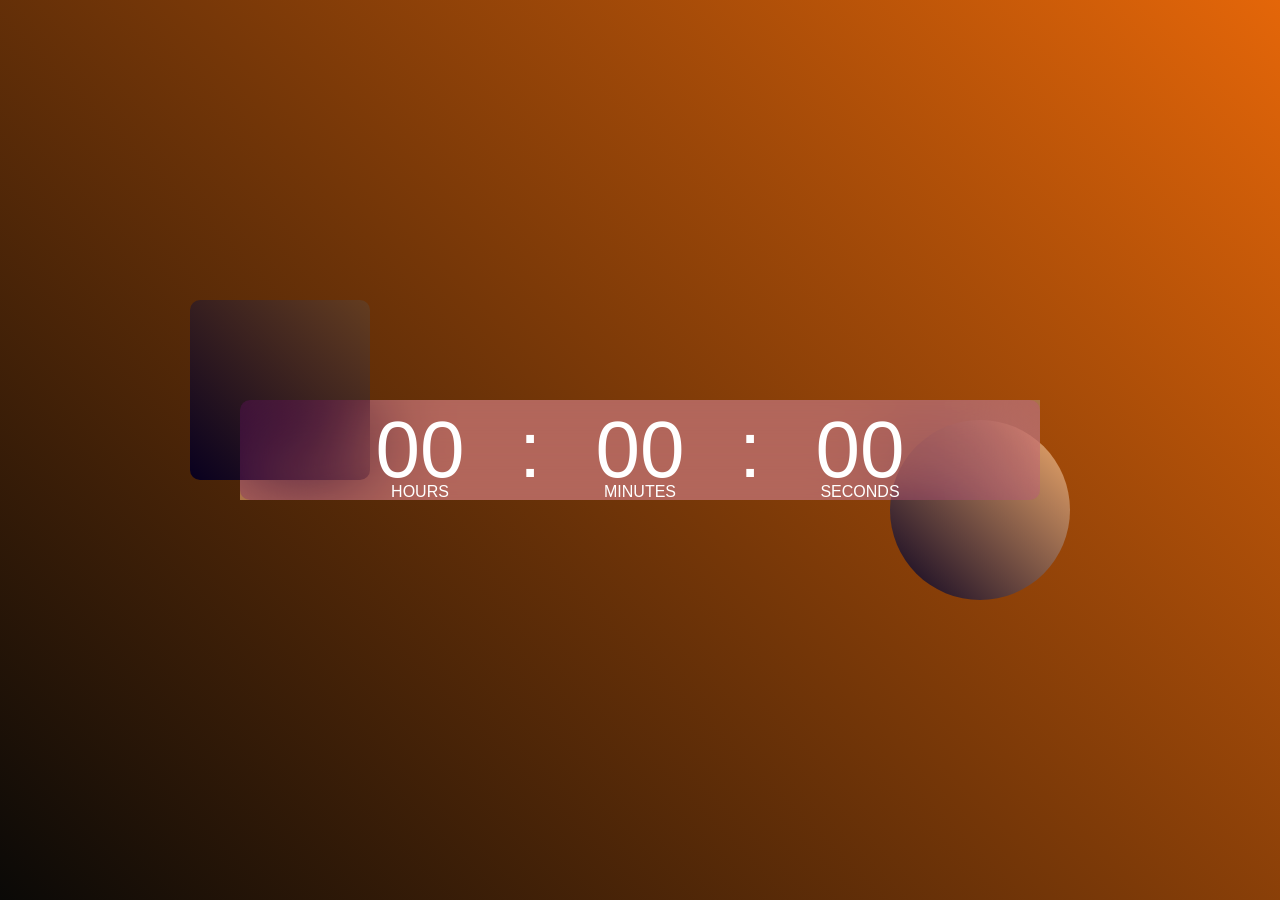
<file: day05/index.html>
<!DOCTYPE html>
<html lang="en">
<head>
    <meta charset="UTF-8">
    <meta name="viewport" content="width=device-width, initial-scale=1.0">
    <title>Digital Clock</title>
    <link rel="stylesheet" href="styles.css">
</head>
<body>
 <div class="hero">
<div class="container">
    <div class="clock">
        <span id="hrs">00</span>
        <span>:</span>
        <span id="min">00</span>
        <span>:</span>
        <span id="sec">00</span>
</div>
</div>
</div>

<script>
let hrs = document.getElementById("hrs");
let min = document.getElementById("min");
let sec = document.getElementById("sec");
setInterval(() => {
    let currentTime = new Date()

    hrs.innerHTML = currentTime.getHours()<10 ? "0" + currentTime.getHours() : currentTime.getHours();
    min.innerHTML = currentTime.getMinutes()<10 ? "0" + currentTime.getMinutes() : currentTime.getMinutes();
    sec.innerHTML = currentTime.getSeconds()<10 ? "0" + currentTime.getSeconds() : currentTime.getSeconds();
}, 1000);


</script>
</file>
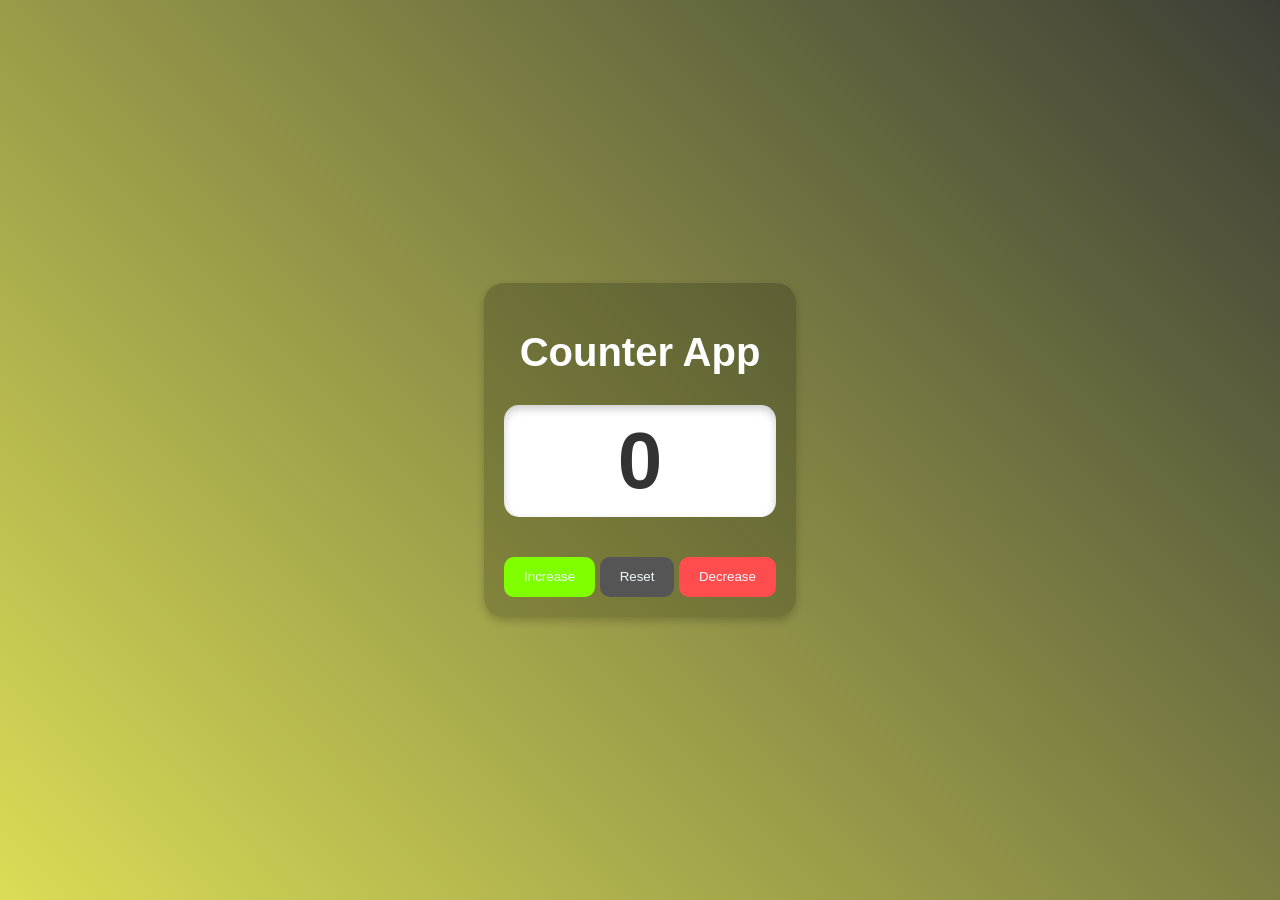
<file: day06/index.html>
<!DOCTYPE html>
<html lang="en">
<head>
    <meta charset="UTF-8">
    <meta name="viewport" content="width=device-width, initial-scale=1.0">
    <title>Counter App</title>
    <link rel="stylesheet" href="style.css">
</head>
<body>
   <div class="container">
    <h1>Counter App</h1>
    <div class="input" id="input">0</div>
    <button class="btn1" id="increase">Increase</button>
    <button class="btn3" id="reset">Reset</button>
    <button class="btn2" id="decrease">Decrease</button>
    
   </div> 
   <script>
const InputBtn = document.getElementById("input");
const IncreaseBtn = document.getElementById("increase");
const DecreaseBtn = document.getElementById("decrease");
const ResetBtn = document.getElementById("reset");
const Input = document.getElementById("input");

let count = 0;
IncreaseBtn.addEventListener("click", () => {
    count++;
    InputBtn.innerHTML = count;
});
DecreaseBtn.addEventListener("click", () => {
    count--;
    InputBtn.innerHTML = count;
});
ResetBtn.addEventListener("click", () => {
    count = 0;
    InputBtn.innerHTML = count;
});

   </script>
</body>
</html>
</file>
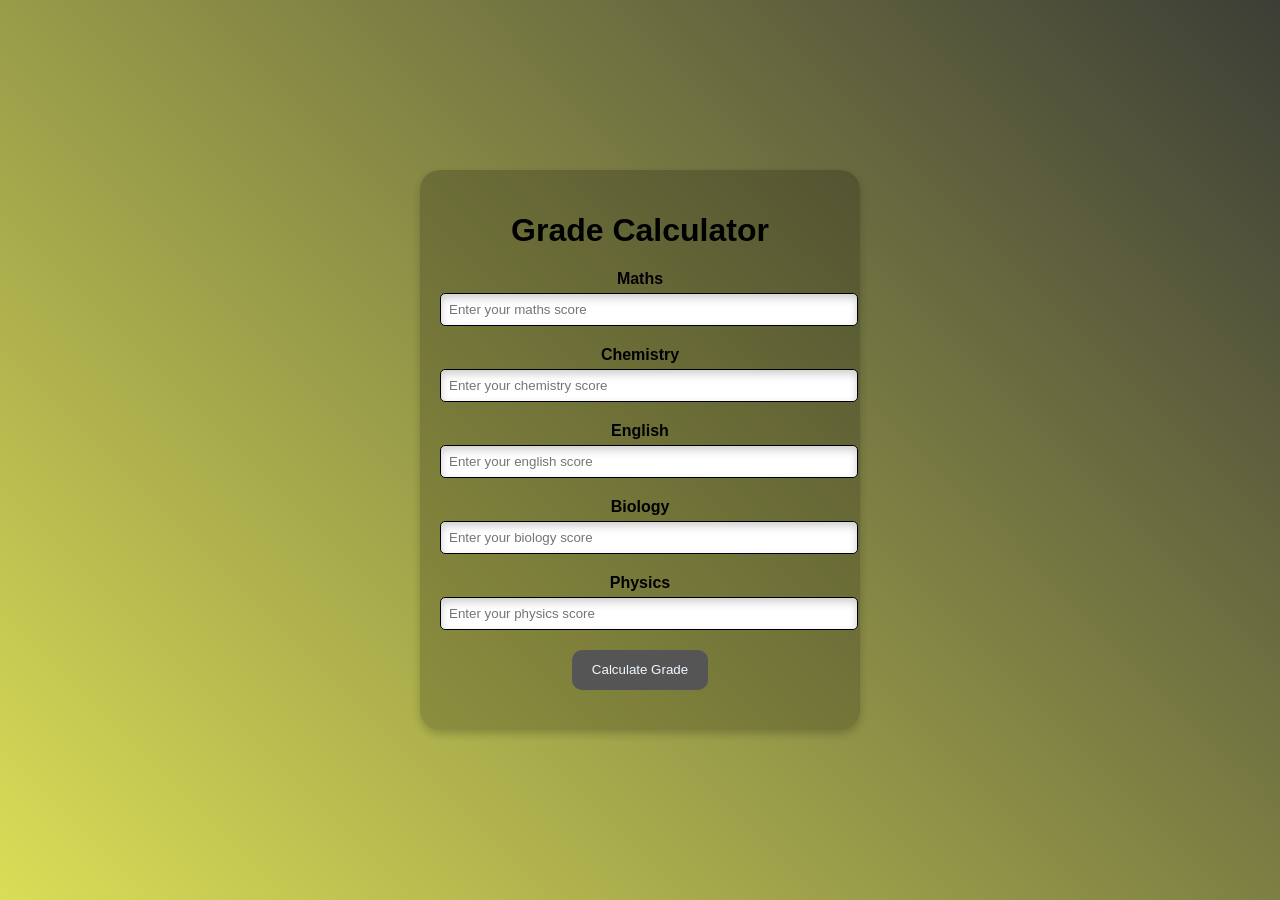
<file: day09/index.html>
<!DOCTYPE html>
<html lang="en">
<head>
    <meta charset="UTF-8">
    <meta name="viewport" content="width=device-width, initial-scale=1.0">
    <link rel="stylesheet" href="style.css">
    <title>Grade Calculator</title>
</head>
<body>
    <div class="container">
        <div id="grade calculator" >
            <h1>Grade Calculator</h1>
<form id="gradeForm">
    <div class="form-group">
        <label for="maths">Maths</label>
        <input type="number" name="maths" id="maths" placeholder="Enter your maths score">
    </div>
    <div class="form-group">
        <label for="chemistry">Chemistry</label>
        <input type="number" name="chemistry" id="chemistry" placeholder="Enter your chemistry score">
    </div>
    <div class="form-group">
        <label for="english">English</label>
        <input type="number" name="english" id="english" placeholder="Enter your english score">
    </div>
    <div class="form-group">
        <label for="biology">Biology</label>
        <input type="number" name="biology" id="biology" placeholder="Enter your biology score">
    </div>
    <div class="form-group">
        <label for="physics">Physics</label>
        <input type="number" name="physics" id="physics" placeholder="Enter your physics score">
    </div>
    <div class="form-group">
        <button type="button" id="calculateBtn" onclick="calculateGrade()">Calculate Grade</button>
    </div>
</form>

<div class="result" id="result"></div>


        </div>
    </div>
</body>
<script>
    function calculateGrade() {
        var maths = parseFloat(document.getElementById("maths").value);
        var chemistry = parseFloat(document.getElementById("chemistry").value);
        var english = parseFloat(document.getElementById("english").value);
        var biology = parseFloat(document.getElementById("biology").value);
        var physics = parseFloat(document.getElementById("physics").value);

        var totalMarks = maths + chemistry + english + biology + physics;
       var grade = getGrade(totalMarks)
       var result = document.getElementById("result");
      result.innerHTML = "";
      result.innerHTML += "<p><strong>Total Marks:</strong> " + totalMarks.toFixed(2) + "</p>";
      result.innerHTML += "<p><strong>Grade:</strong> " + grade + "</p>";
    }
       function getGrade(totalMarks) {
        if (totalMarks >= 450) {
            return "A";
        } else if (totalMarks >= 400) {
            return "B";
        } else if (totalMarks >= 350) {
            return "C";
        } else if (totalMarks >= 300) {
            return "D";
        } else {
            return "F";
        }
    }
</script>
</html>
</file>
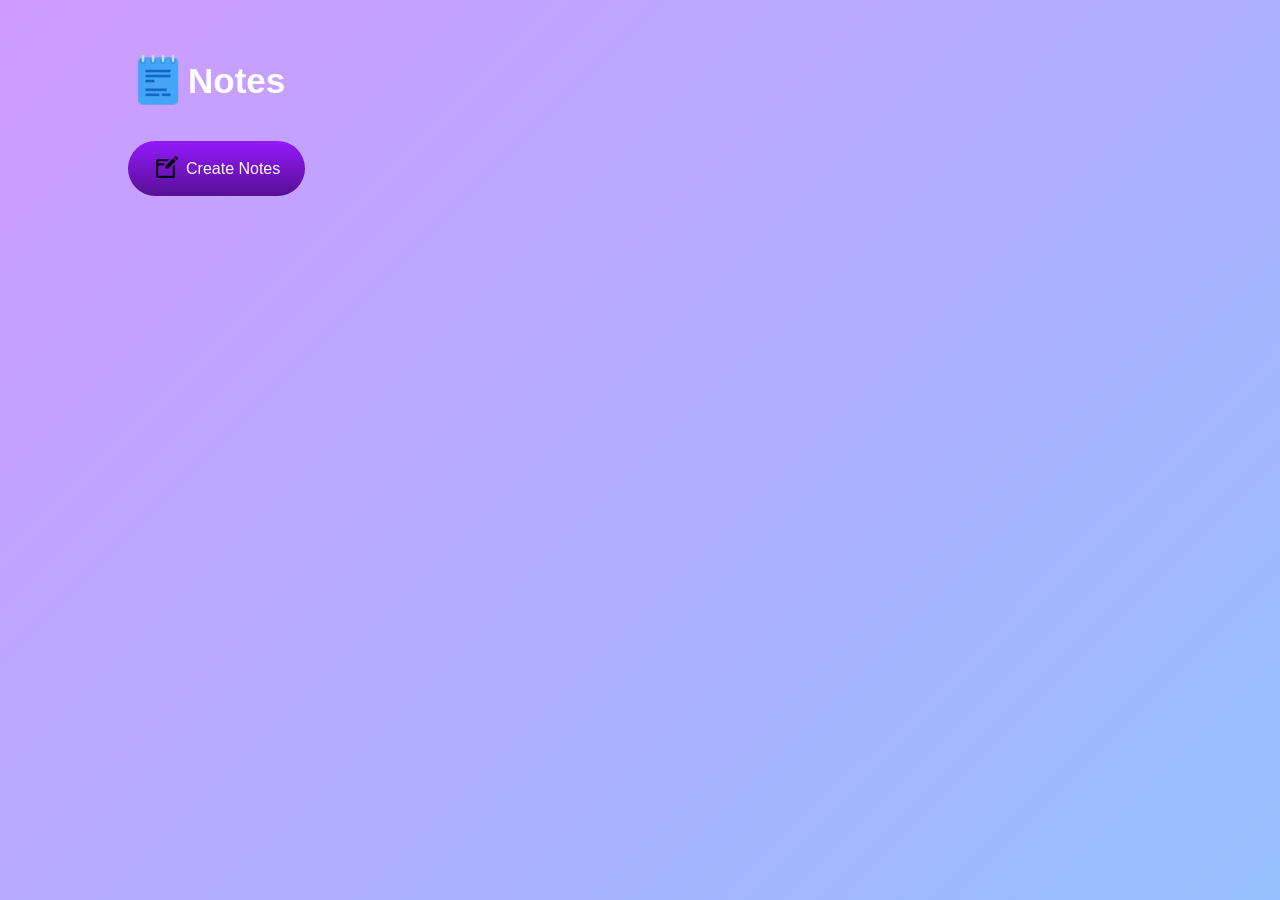
<file: day13/index.html>
<!DOCTYPE html>
<html lang="en">
<head>
    <meta charset="UTF-8">
    <meta name="viewport" content="width=device-width, initial-scale=1.0">
    <title>Notes</title>
    <link rel="stylesheet" href="style.css">
</head>
<body>
    <div class="container">
        <h1> <img src="images/notes.png" alt="">Notes</h1>
        <button class="btn"> <img src="images/edit.png" alt="">Create Notes</button>
   <div class="notes-container">
    <!-- <p contenteditable="true" class="input-box">
        <img src="images/delete.png" alt="">
    </p> -->
   </div>
    </div>
    <script src="script.js"> </script>
</body>
</html>
</file>
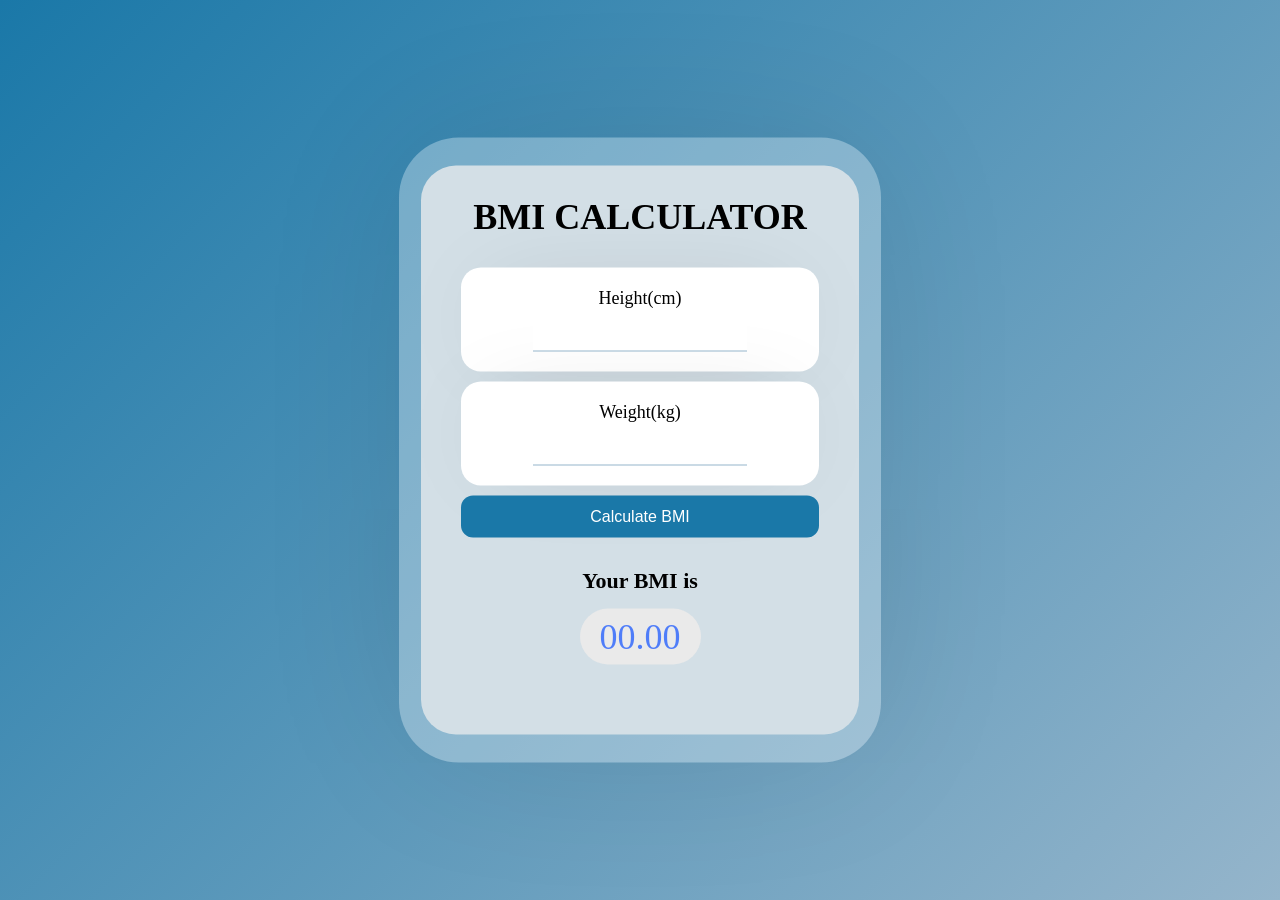
<file: day15/index.html>
<!DOCTYPE html>
<html lang="en">
<head>
    <meta charset="UTF-8">
    <meta name="viewport" content="width=device-width, initial-scale=1.0">
    <link rel="stylesheet" href="style.css">
    <title>BMI Calculator</title>
</head>
<body>
    <div class="container">
        <div class="box">
            <h1> BMI CALCULATOR</h1>
            <div class="content">
                <div class="input">
<label for="height">Height(cm)</label>
<input type="number" id="height">
            </div>
             <div class="input">
<label for="weightt">Weight(kg)</label>
<input type="number" id="weight">
        </div>
        <button id="calculate">Calculate BMI</button>
        </div>
        <div class="result">
            <p>Your BMI is</p>
            <div id="result">00.00</div>
            <p class="comment"></p>
        </div>
    </div>
</div>


    <script src="script.js"></script>
</body>
</html>
</file>
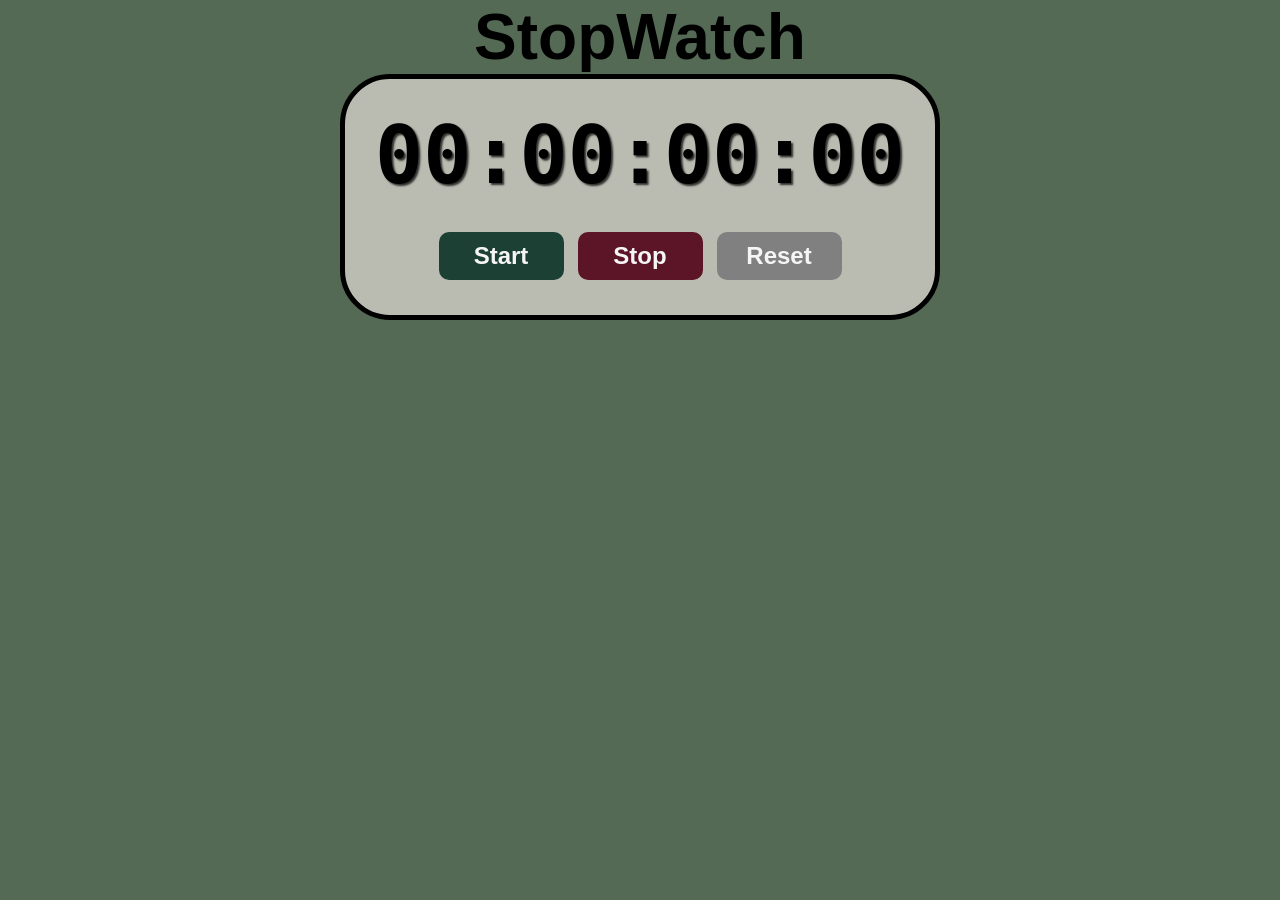
<file: day16/index.html>
<!DOCTYPE html>
<html lang="en">
<head>
    <meta charset="UTF-8">
    <meta name="viewport" content="width=device-width, initial-scale=1.0">
    <title>StopWatch</title>
    <link rel="stylesheet" href="style.css">
</head>
<body>
    <h1 id="myH1">StopWatch</h1>
<div id="container">
<div id="display">
    00:00:00:00
</div>
<div id="controls">
<button id="startBtn" onclick="start()">Start</button>
<button id="stopBtn" onclick="stop()">Stop</button>
<button id="resetBtn" onclick="reset()">Reset</button>

</div>
</div>
<script src="script.js"></script>
</body>
</html>
</file>
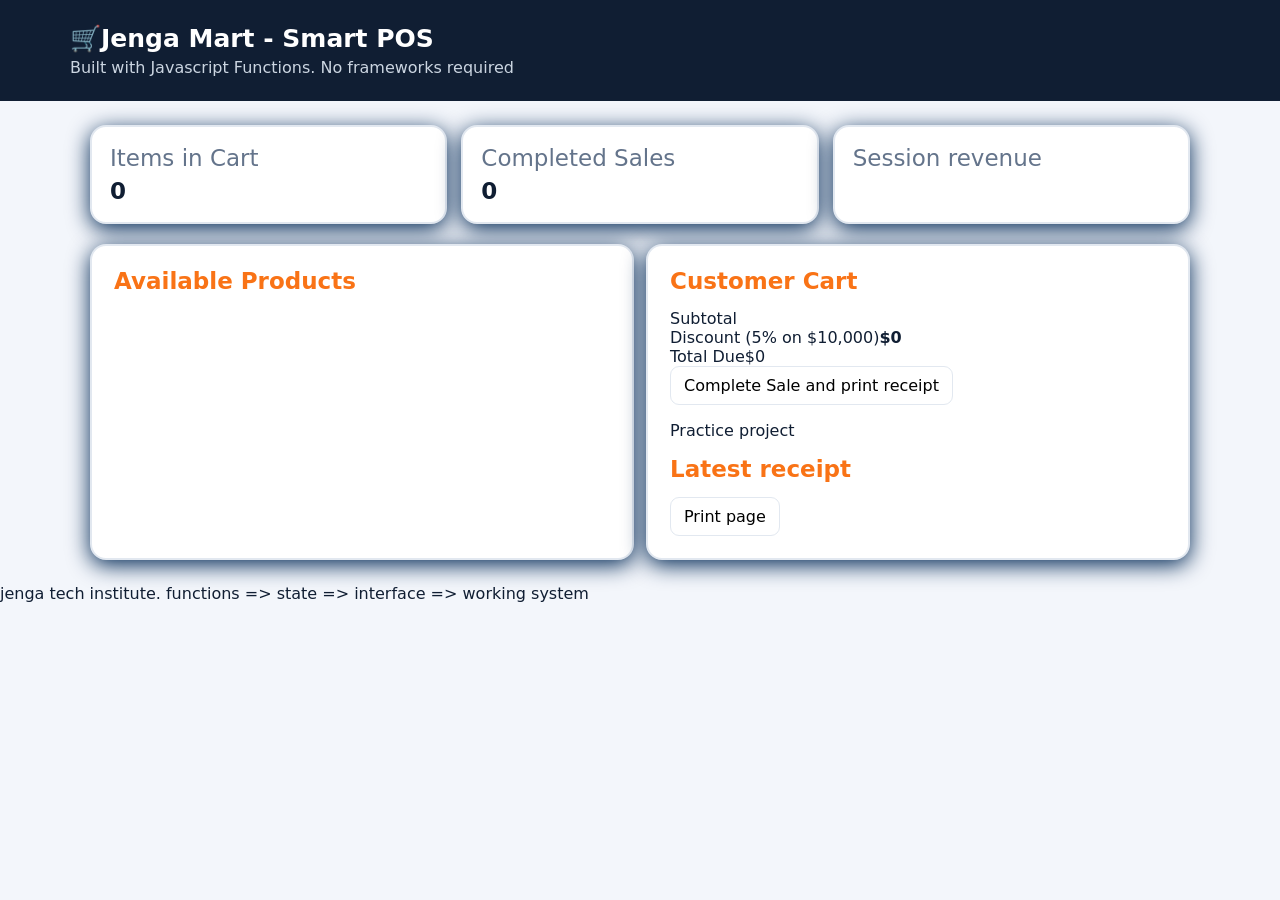
<file: day34/index.html>
<!DOCTYPE html>
<html lang="en">
<head>
    <meta charset="UTF-8">
    <meta name="viewport" content="width=device-width, initial-scale=1.0">
    <title>Smart pos supermarket system</title>
    <link rel="stylesheet" href="style.css">
</head>
<body>
    

    <header>
        <h1>🛒Jenga Mart - Smart POS</h1>
        <p>Built with Javascript Functions. No frameworks required</p>
    </header>
<main>
<section class="stats" aria-label="Session statistics">
<div class="stat"><label>Items in Cart</label><strong id="item-count">0</strong></div>
<div class="stat"><label>Completed Sales</label><strong id="sales-count">0</strong></div>
<div class="stat"><label>Session revenue</label><strong id="revenue"></strong></div>
</section>
<section class="layout">
<div class="panel">
<h2>Available Products</h2>
<div class="products" id="products"></div>
</div>
<div class="panel">
<h2>Customer Cart</h2>
<div id="cart-items" aria-live="polite"></div>

<div class="line"><span>Subtotal</span> <strong id="subtotal"></strong></div>
<div class="line"><span>Discount (5% on $10,000)</span><strong id="discount">$0</strong>
<div class="line-total"><span>Total Due</span><span id="total">$0</span></div>
<button class="checkout" id="checkout" onclick="checkout()">Complete Sale and print receipt</button>
</div>
<p class="notes">Practice project</p>
<section class="receipt" id="receipt-section">
    <h2>Latest receipt</h2>
<pre id="receipt"></pre>
<button onclick="window.print()">Print page</button>
</div>
</section>
</section>
</main>
<footer>
    jenga tech institute. functions => state => interface => working system
</footer>
<script src="script.js"></script>
</body>
</html>
</file>
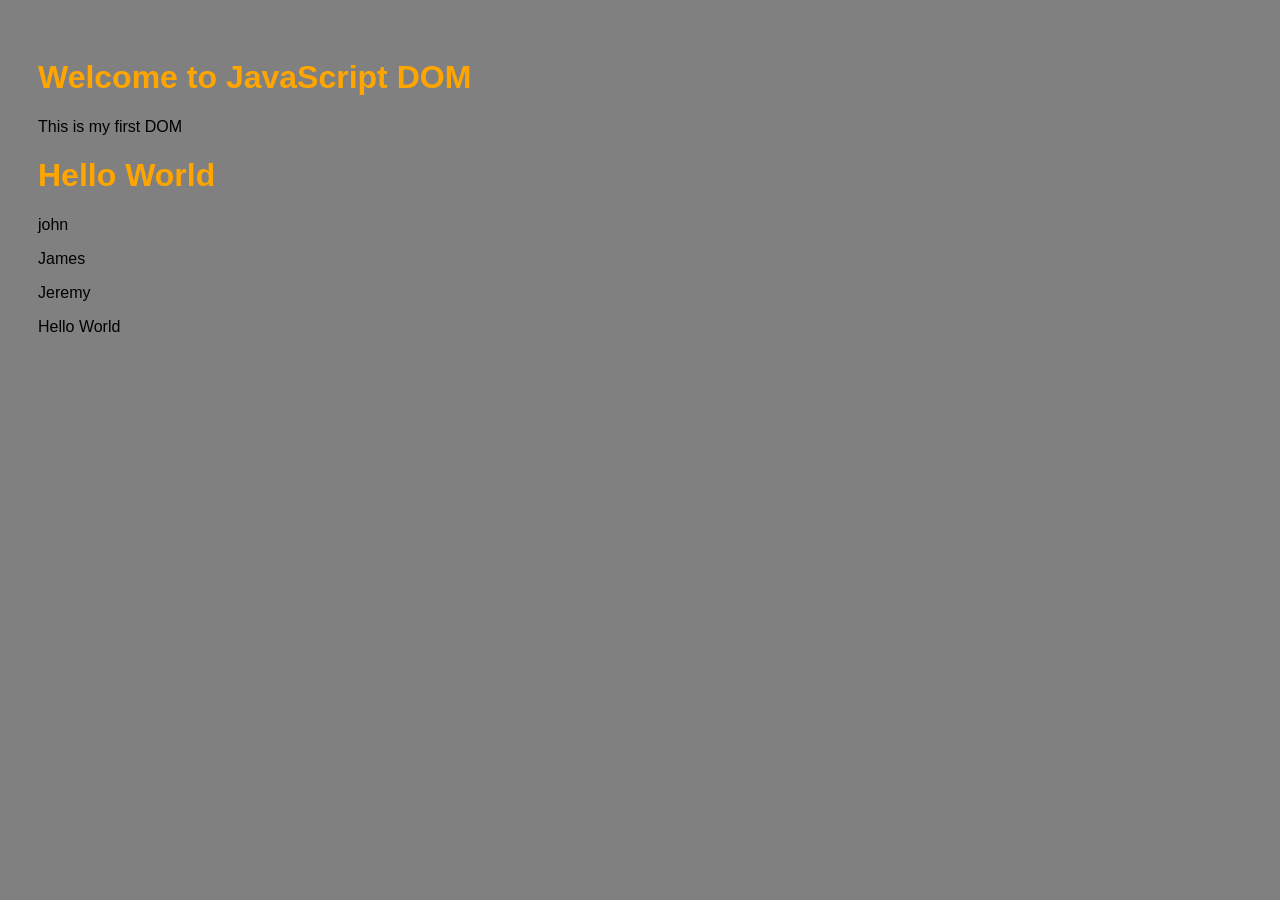
<file: day43/index.html>
<!DOCTYPE html>
<html lang="en">
<head>
    <meta charset="UTF-8">
    <meta name="viewport" content="width=device-width, initial-scale=1.0">
    <title>Dom Manipulation</title>
    <link rel="stylesheet" href="style.css">
</head>
<body>
    <h1>Welcome to JavaScript DOM</h1>
    <p id="message">This is my first DOM</p>
 <h1 id="heading">Hello World</h1>

<p class="student">john</p>
<p class="student">James</p>
<p class="student">Jeremy</p>

<p>Hello World</p>
<p class="hello"></p>


    <script src="script.js"></script>
</body>
</html>
</file>
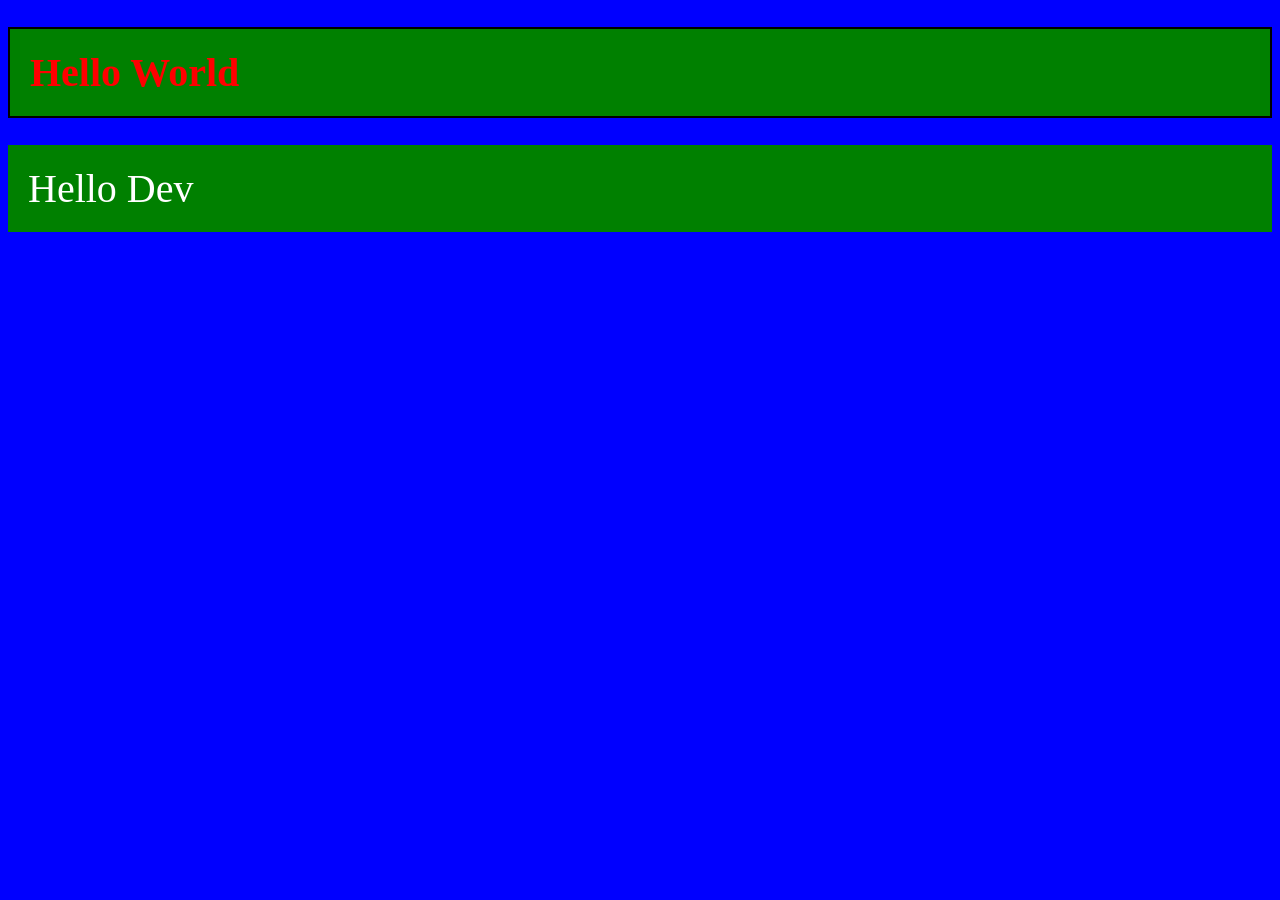
<file: day45/index.html>
<!DOCTYPE html>
<html lang="en">
<head>
    <meta charset="UTF-8">
    <meta name="viewport" content="width=device-width, initial-scale=1.0">
    <title>Document</title>
    <link rel="stylesheet" href="style.css">
</head>
<body>
    <h1 id="heading">Hello World</h1>
    <div id="box">Hello Dev</div>
    <script src="script.js"></script>
</body>
</html>
</file>
<file: day05/styles.css>
*{
    margin: 0;
    padding: 0;
    font-family: 'Poppins', sans-serif;
    box-sizing: border-box;
}
.hero{
    width: 100%;
    min-height: 100vh;
    background:linear-gradient(45deg, #0A0907, #E46609);
    color: #ffff;
}
.container{
    width: 800px;
    height: 100px;
    margin: auto;
    position: absolute;
    top: 50%;
    left: 50%;
    transform: translate(-50%, -50%);
    background: #AB7347;

}
.clock{
    width: 100%;
    height: 100%;
    display: flex;
    justify-content: center;
    align-items: center;
    border-radius: 10px;
    background: rgba(235, 0, 255, 0.11);
    backdrop-filter: blur(40px);
}
.container::before{
    content: '';
    position: absolute;
    top: -100px;
    left: -50px;
    width: 180px;
    height: 180px;
    background: linear-gradient(45deg, #08001f, #643D20);
    border-radius: 10px;
    z-index: -1;
}

.container::after{
    content: '';
    position: absolute;
    bottom: -100px;
    right: -30px;
    width: 180px;
    height: 180px;
    background: linear-gradient(45deg, #08001f, #F5AE6D);
    border-radius: 10px;
    z-index: -1;
    border-radius: 50%;
}
.clock span{
    font-size: 80px;
    width: 110px;
    display:inline-block;
    text-align: center;
    position: relative;
}
.clock span::after{
   
font-size: 16px;
position:absolute;
bottom: -5px;
left: 50%;
transform: translateX(-50%);
}
#hrs::after{
    content: 'HOURS';
}
#min::after{
    content: 'MINUTES';
}
#sec::after{
    content: 'SECONDS';
}
</file>
<file: day06/style.css>
body {
margin: 0;
padding: 0;
font-family: Arial, sans-serif;
background: linear-gradient(45deg,#DADD56, #3C3E36);
color:white;
display: flex;
justify-content: center;
align-items: center;
height: 100vh;
}
.container {
background-color:  rgba(0, 0, 0, 0.2);
padding: 20px;
border-radius: 20px;
text-align: center;
box-shadow: 0 4px 8px rgba(0, 0, 0, 0.2);
}

h1 {
font-size: 2.5em;
margin-bottom: 30px;
}

.input{
font-size: 5em;
font-weight: bold;
margin-bottom: 40px;
padding: 10px;
background:white;
color:#333;
border-radius: 15px;
box-shadow: inset 0 4px 8px rgba(0, 0, 0, 0.2);
    }
.btn1{
background-color: chartreuse;
color:aliceblue;
border: none;
border-radius: 10px;
height: 40px;
padding: 0 20px;
}
.btn2{
background-color: #ff4d4d;
color:aliceblue;
border: none;
border-radius: 10px;
height: 40px;
padding: 0 20px;
}
.btn3{
    background-color: #555;
    color:aliceblue;
    border: none;
    border-radius: 10px;
    height: 40px;
    padding: 0 20px;
}    
button:hover{
    transform: scale(1.05);
    opacity: 0.9;
}
</file>
<file: day09/style.css>
body{
    font-family: Arial, sans-serif;
    background: linear-gradient(45deg,#DADD56, #3C3E36);
    margin: 0;
    display: flex;
    justify-content: center;
    align-items: center;
    height: 100vh;
}

.container{
    background-color: rgba(0, 0, 0, 0.2);
    padding: 20px;
    border-radius: 20px;
    text-align: center;
    box-shadow: 0 4px 8px rgba(0, 0, 0, 0.2);
    width: 400px;
}
h2{
text-align: center;

}
.form-group{
    margin-bottom: 20px;
}
.form-group label{
    display: block;
    margin-bottom: 5px;
    font-weight: bold;
}
.form-group input{
    width: 100%;
    padding: 8px;
    border-radius: 5px;
    border: 1px solid black;
    box-shadow: inset 0 4px 8px rgba(0, 0, 0, 0.2);
}
.form-group button{
    background-color: #555;
    color: aliceblue;
    border: none;
    border-radius: 10px;
    height: 40px;
    padding: 0 20px;
    cursor: pointer;
}
</file>
<file: day13/style.css>
*{
    margin: 0;
    padding: 0;
    font-family: 'Segoe UI', Tahoma, Geneva, Verdana, sans-serif;
    box-sizing: border-box;
}
.container{
    width: 100%;
    min-height: 100vh;
    background: linear-gradient(135deg, #cf9aff, #95c0ff);
    color: #fff;
    padding-top: 4%;
    padding-left: 10%;
}
.container h1{
    display: flex;
    align-items: center;
    font-size: 35px;
    font-weight: 600;
    }
    .container h1 img{
width: 60px;
}
.container button img{
    width: 25px;
    margin-right: 8px;
}
.container button{
    display: flex;
    align-items: center;
    background: linear-gradient(#9418fd, #571094);
    color: #fff;
    font-size: 16px;
    outline: 0;
    border: 0;
    border-radius: 40px;
    padding: 15px 25px;
    margin: 30px 0 20px;
    cursor: pointer;
}
.input-box{
    position: relative;
    width: 100%;
    max-width: 500px;
    min-width: 150px;
    background: #fff;
    color: #333;
    padding: 20px;
    margin: 20px 0;
    outline: none;
    border-radius: 5px;
}
.input-box img{
    width: 25px;
    position: absolute;
    bottom: 15px;
    right: 15px;
    cursor: pointer;
}
</file>
<file: day15/style.css>
*{
    margin: 0;
    padding: 0;
    box-sizing: border-box;
}
body{
    min-height: 100vh;
     background:linear-gradient(135deg, #1A78A8, #95B5CB);
}
.container{
    position: absolute;
    left: 50%;
    top: 50%;
    transform: translate(-50%,-50%);

}
.box{
    min-width: 400px;
    background: #D3DFE6;
    border-radius: 35px;
    text-align: center;
    position: relative;
}

.box::before{
    content: "";
    position: absolute;
    height: 110%;
    width: 110%;
    left: -5%;
    top: -5%;
    background-color: rgba(255, 255, 255, 0.3);
    box-shadow: 0px 0px 166px -31px rgba(0, 0, 0, 0.15);
    border-radius: 60px;
    z-index: -1;
    }
h1{
    font-weight: bold;
    font-size: 36px;
    padding: 30px 0;
}
.content{
    padding: 0 40px;
}
.input{
    background: #fff;
    box-shadow: 0px 0px 95px -30px rgba(0, 0, 0, 0.15);
    border-radius: 20px;
    padding: 20px 0;
    margin-bottom: 10px;
}
.input label{
    display: block;
    font-size: 18px;
    font-weight: 600px;
    color: #000;
    margin-bottom: 10px;
}
.input input{
    outline: none;
    border: none;
    border-bottom: 1px solid #95B5CB;
    width: 60%;
    text-align: center;
    font-size: 28px;
}

button#calculate{
    color: #fff;
background: #1A78A8;
font-size: 16px;
border-radius: 12px;
padding: 12px 0;
width: 100%;
outline:none;
border: none;
transition: background .2s ease;
}
button#calculate:hover{
    background: #0044ff;
    cursor: pointer;
}
.result{
    padding: 30px 20px;

}
.result p{
    font-weight: 600;
    font-size: 22px;
    color: #000;
    margin-bottom: 15px;
}
.result #result{
    font-size: 36px;
    font-weight: 900px;
    color: #4F7DF9;
    background-color: #eaeaea;
    display: inline-block;
    padding: 7px 20px;
    border-radius: 55px;
    margin-bottom: 25px;
}
#comment{
    color: #0044ff;
    font-weight: 800;
}
</file>
<file: day16/style.css>
*{
    margin: 0;
    padding: 0;
    box-sizing: border-box;
}

body{
    display: flex;
    flex-direction: column;
    align-items: center;
    background-color:#546a55;
}
#myH1{
font-size: 4rem;
font-family: "Ariel", sans-serif;
}
#container{
    display: flex;
    flex-direction: column;
    align-items: center;
    border: 5px solid;
    border-radius: 50px;
    background-color: #babcb2;
    padding: 30px;
}
#display{
    font-size: 5rem;
    font-family: monospace;
font-weight: bold;
text-shadow: 2px 2px 2px hsla(0, 0%, 0%, 0.75);
margin-bottom: 25px;
}
#controls button{
font-size: 1.5rem;
font-weight: bold;
padding: 10px 20px;
margin: 5px;
min-width: 125px;
border: none;
border-radius: 10px;
cursor: pointer;
color: whitesmoke;
transition: border 0.7s ease;
}
#startBtn{
    background-color: #1D4035;
}
#startBtn:hover{
    border: solid black;

}

#stopBtn{
    background-color: #5b1526;
}
#stopBtn:hover{
   border: solid black;
}

#resetBtn{
    background-color: gray;
}
#resetBtn:hover{
   border: solid black;
}
</file>
<file: day34/style.css>
:root {
    --bg: #f3f6fb; --navy: #101e33; --orange: #f97316; --edge: #e2e8f0; --muted: #64748b;
}
*{box-sizing: border-box;}
body {
    margin: 0;
    background: var(--bg);
    color: var(--navy);
    font-family: system-ui, -apple-system, BlinkMacSystemFont, 'Segoe UI', Roboto, Oxygen, Ubuntu, Cantarell, 'Open Sans', 'Helvetica Neue', sans-serif;
}
header{
    background: var(--navy);
    color: white;
    padding: 24px max(20px, calc((100% - 1140px)/2));
}
header h1{
    margin: 0;
    font-size: 25px;
}
header p{
    margin:5px 0 0;
    color: #cbd5e1;
}
main{
    max-width: 1140px;
    margin: 24px auto;
    padding: 0 20px;
}
.stats{
    display: grid;
    grid-template-columns: repeat(3, 1fr);
    gap: 14px;
    margin-bottom: 20px;
}
.stat, .panel {
    background: white;
    border: 2px solid var(--edge);
    border-radius: 16px;
    box-shadow: 0 5px 22px #012855;
}
.stat {
    padding: 18px;
}
.stat label {
    color: var(--muted);
    font-size: 23px;
}
.stat strong {
    display: block;
    margin-top: 7px;
    font-size: 23px;
}
.layout {
  display: grid;
  gap: 12px;
   grid-template-columns: repeat(2, 1fr);
}
.panel {
    padding: 22px;
}
h2{
    font-size: 23px;
    margin: 0 0 15px;
    color: #f97316;
}
.products {
    display: grid;
    grid-template-columns: repeat(2, 1fr);
    gap: 12px;
}
.product{
    border: 1px solid var(--edge);
    border-radius: 12px;
    padding: 17px;
}
.product .emoji{
    font-size: 30px;
}
.product h3{
font-size: 15px;
margin: 0px 0 5px;
}
.product p{
color: var(--muted);
margin: 0 0 13px;
padding: 17px;
}
button{
    cursor: pointer;
    font: inherit;
    border-radius: 9px;
    padding: 9px 13px;
    border: 1px solid var(--edge);
    background: white;  
}
button :hover{
    filter: brightness();
}
</file>
<file: day43/style.css>
body{
    font-family: Arial, Helvetica, sans-serif;
    padding: 30px;
}

h1{
    color: orange;
}
</file>
<file: day45/style.css>
body{ 
    background-color: blue;
}

.box{
    background-color: orange;
    color: #fff;
    padding: 20px;
}

.active{
    background-color: green;
    color: #fff;
    padding: 20px;
    font-size: 40px;
}

.hidden{
    display: none;
}
</file>
